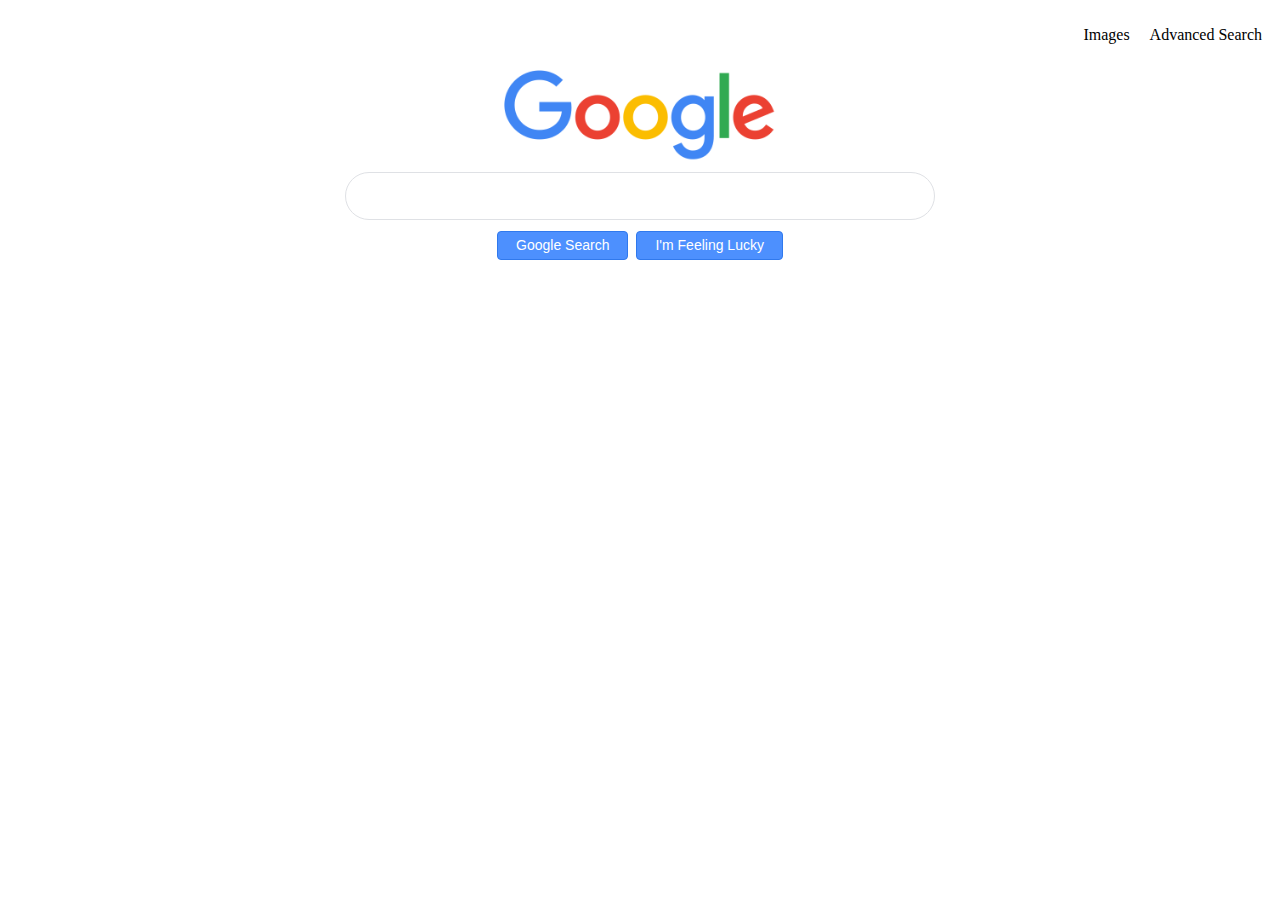
<file: index.html>
<!DOCTYPE html>
<html lang="en">
    <head>
        <meta name="viewport" content="width=device-width, initial-scale=1.0">
        <title>Search</title>
        <link rel="stylesheet" href="styles.css">
        <link href="https://cdn.jsdelivr.net/npm/bootstrap@5.1.3/dist/css/bootstrap.min.css" rel="stylesheet" integrity="sha384-1BmE4kWBq78iYhFldvKuhfTAU6auU8tT94WrHftjDbrCEXSU1oBoqyl2QvZ6jIW3" crossorigin="anonymous">

    </head>
    <body>
        <div>
            <ul class="nav-bar-main">
                <li class="nav-bar-main-item"><a href="images.html">Images</a></li>
                <li class="nav-bar-main-item"><a href="advanced.html">Advanced Search</a></li>
            </ul>
        </div>
        <!--google image here-->
        <div class="div-center">
            <img src="google.png" alt="google image icon" height="92">
        </div>
            
            <form action="https://google.com/search">
                <input type="text" name="q" class="rounded-input">
                <div class="div-center">
                    <input type="submit" value="Google Search" class=" btn btn-light btn-google">
                    <input type="submit" name="btnI" value="I'm Feeling Lucky" class="btn btn-light btn-google">
                </div>
            </form>

        
        <!-- this is the bootstrap Java scrip tag-->
        
    </body>
</html>
</file>
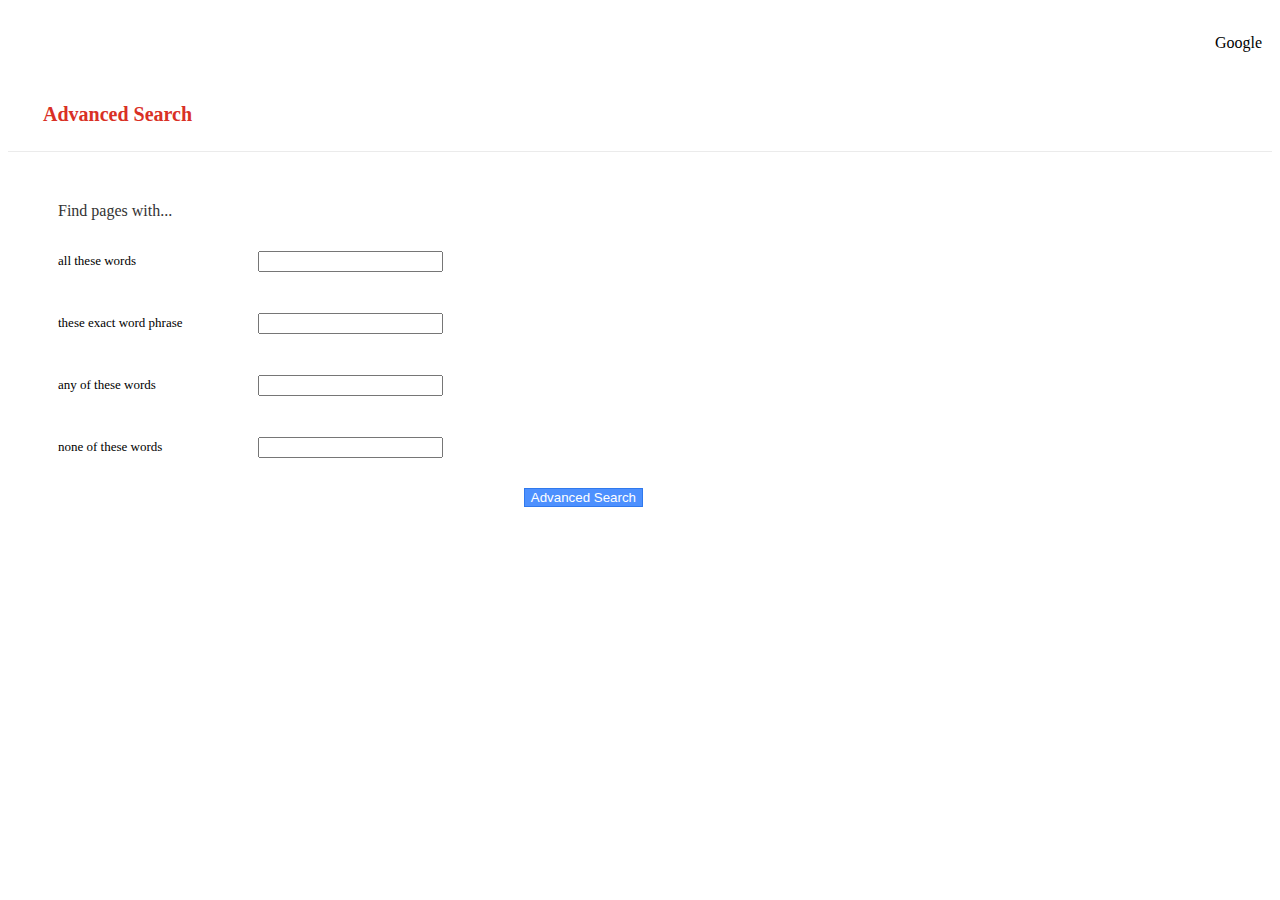
<file: advanced.html>
<!DOCTYPE html>
<html lang="en">
    <head>
        <meta name="viewport" content="width=device-width, initial-scale=1.0">
        <title>Advanced Search</title>
        <link rel="stylesheet" href="styles.css">
        <link href="https://cdn.jsdelivr.net/npm/bootstrap@5.1.3/dist/css/bootstrap.min.css" rel="stylesheet" integrity="sha384-1BmE4kWBq78iYhFldvKuhfTAU6auU8tT94WrHftjDbrCEXSU1oBoqyl2QvZ6jIW3" crossorigin="anonymous">
    </head>
    <body>
        <div class="nav-bar-main">
            <ul>
                <li class="nav-bar-main-item"><a href="index.html">Google</a></li>
            </ul>
        </div>
        <div>
            <h1 class="h1-advanced">Advanced Search</h1>
        </div>
        <div class="line"></div>
        <div class="div-advanced">
            <p class="h2-advanced">Find pages with...</p>
            <form action="https://google.com/search">
                <div class="row-input">
                    <div class="left">
                        <p class="p-advanced">all these words</p>
                    </div>
                    <div class="right">
                        <input type="text" name="as_q" class="form-control">
                    </div>
                </div>
                <div class="row-input">
                    <div class="left">
                        <p class="p-advanced">these exact word phrase</p>
                    </div>
                    <div class="right">
                        <input type="text" name="as_epq" class="form-control">
                    </div>
                </div>
                <div class="row-input">
                    <div class="left">
                        <p class="p-advanced">any of these words</p>
                    </div>
                    <div class="right">
                        <input type="text" name="as_oq" class="form-control">
                    </div>
                </div>
                <div class="row-input">
                    <div class="left">
                        <p class="p-advanced">none of these words</p>
                    </div>
                    <div class="right">
                        <input type="text" name="as_eq" class="form-control">
                    </div>
                </div>
                <div class="btn-div">
                    <input type="submit" value="Advanced Search" class="btn btn-primary">
                </div>
                
            </form>
        </div>
    </body>
</html>
</file>
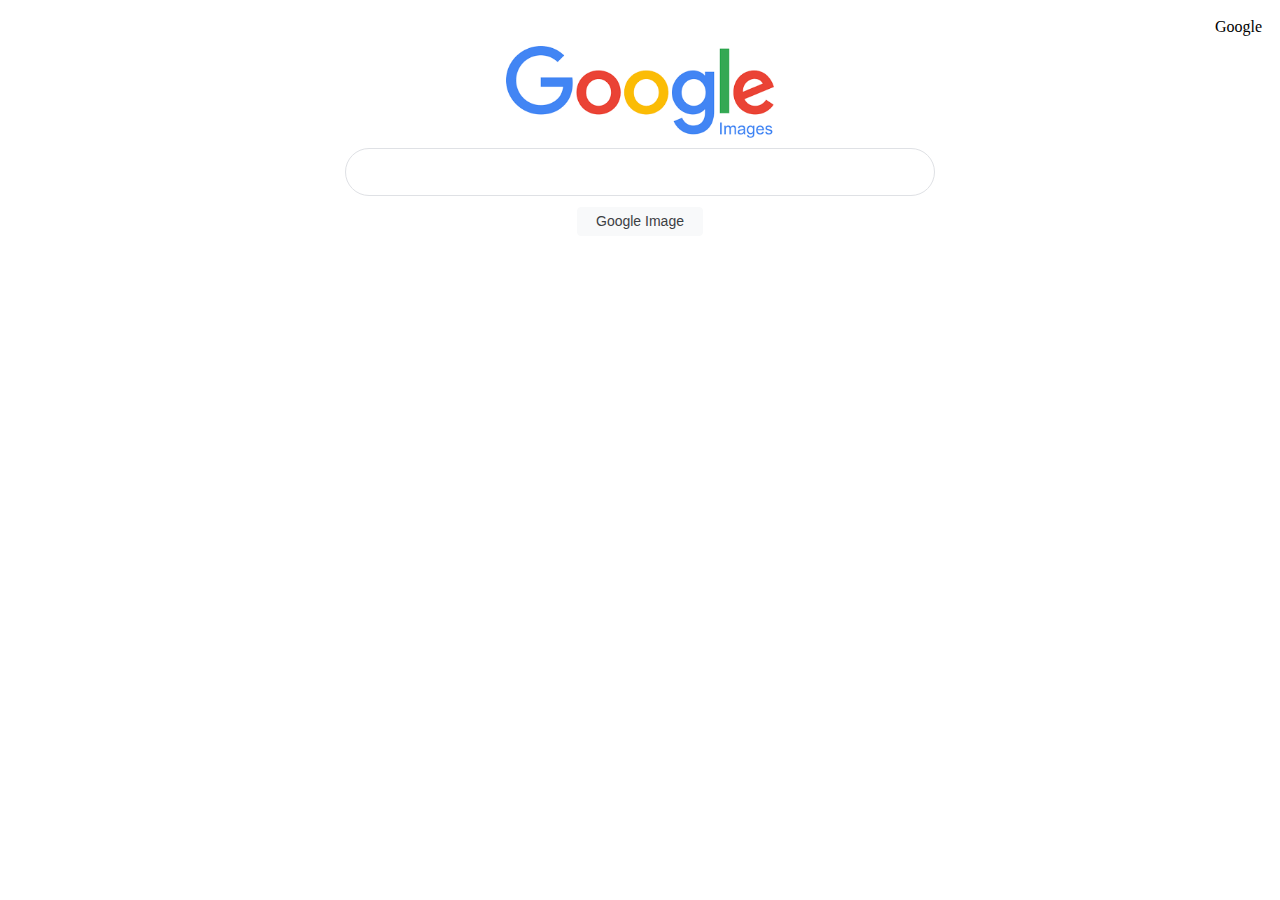
<file: images.html>
<!DOCTYPE html>
<html lang="en">
    <head>
        <meta name="viewport" content="width=device-width, initial-scale=1.0">
        <title>Images</title>
        <link rel="stylesheet" href="styles.css">
    </head>
    <body>
            <div class="nav-bar-main">
                <ul class="nav-bar-main-item">
                    <li><a href="index.html">Google</a></li>
                </ul>
            </div>
            <div class="div-center">
                <img src="google-images.png" alt="google image icon" height="92">
            </div>
            <form action="https://google.com/search">
                <input type="text" name="q" class="rounded-input">
                <input type="hidden" name="tbm" value="isch">
                <div class="div-center">
                    <input type="submit" value="Google Image" class="btn-google">
                </div>
            </form>
    </body>
</html>
</file>
<file: styles.css>
.nav-bar-main{
    display: flex;
    flex-direction: row;
    justify-content: flex-end;
}

.nav-bar-main-item {
    list-style-type: none;
    margin: 10px;
}

/* center the image div*/
.div-center {
    display: flex;
    justify-content: center;
    align-items: center;
    align-items: center;
}

.rounded-input{
  display: flex;
  z-index: 3;
  height: 44px;
  background: #fff;
  border: 1px solid #dfe1e5;
  box-shadow: none;
  border-radius: 24px;
  margin: 0 auto;
  width: 584px;
  max-width: 584px;
  margin-top: 10px;
}

.btn-google{
    background-color: #f8f9fa;
    border: 1px solid #f8f9fa;
    border-radius: 4px;
    color: #3c4043;
    font-family: roboto,arial,sans-serif;
    font-size: 14px;
    margin: 11px 4px;
    padding: 0 18px;
    line-height: 27px;
    min-width: 54px;
    text-align: center;
    cursor: pointer
    user-select: none;
}

.h1-advanced{
  color: #d93025;
  font-size: 20px;
  margin: 25px 35px;
}

.h2-advanced{
  font-size:16px ;
  color: #333333;
}

.div-advanced{
  margin: 50px;
}

/* advanced search page design */
.row-input{
  display: flex;
  flex-direction: row;
  align-items: center;
  margin-top: 20px;
}

.left{
  width: 200px;
}

.right{
width: 385px;
}

.p-advanced{
  font-size: 13px;
  vertical-align: middle;
}

.btn{
  box-shadow: none;
  background-color: #4d90fe;
  border: 1px solid #3079ed;
  color: #fff
}

.btn-div{
  display:flex;
  justify-content: flex-end;
  width: 585px;
  margin-top: 20px;
}

.line{
  border-bottom: 1px solid #ebebeb;
}
/* unvisited link */
a:link {
    color: black;
    text-decoration: none;

  }

  
  /* visited link */
  a:visited {
    color: black;
  }
  
  /* mouse over link */
  a:hover {
    color: black;
  }
  
  /* selected link */
  a:active {
    color: black;
  }
</file>
